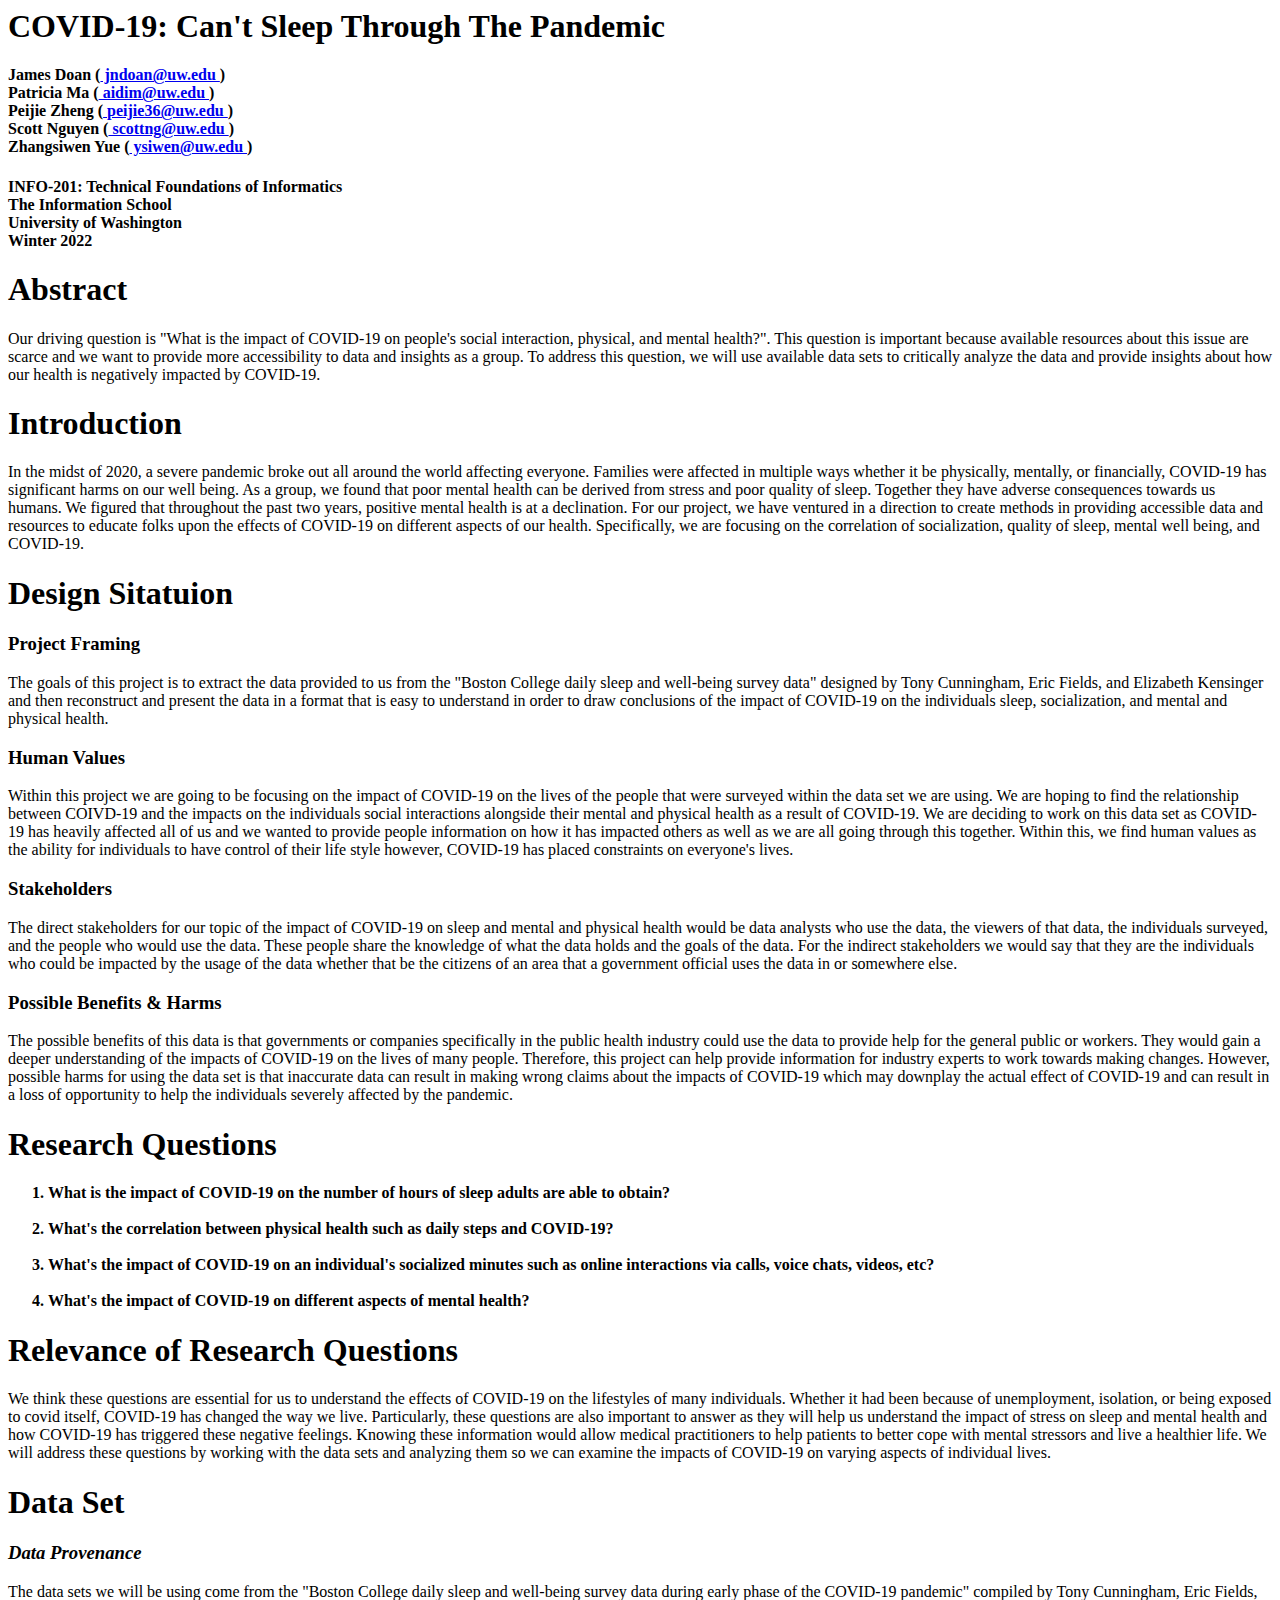
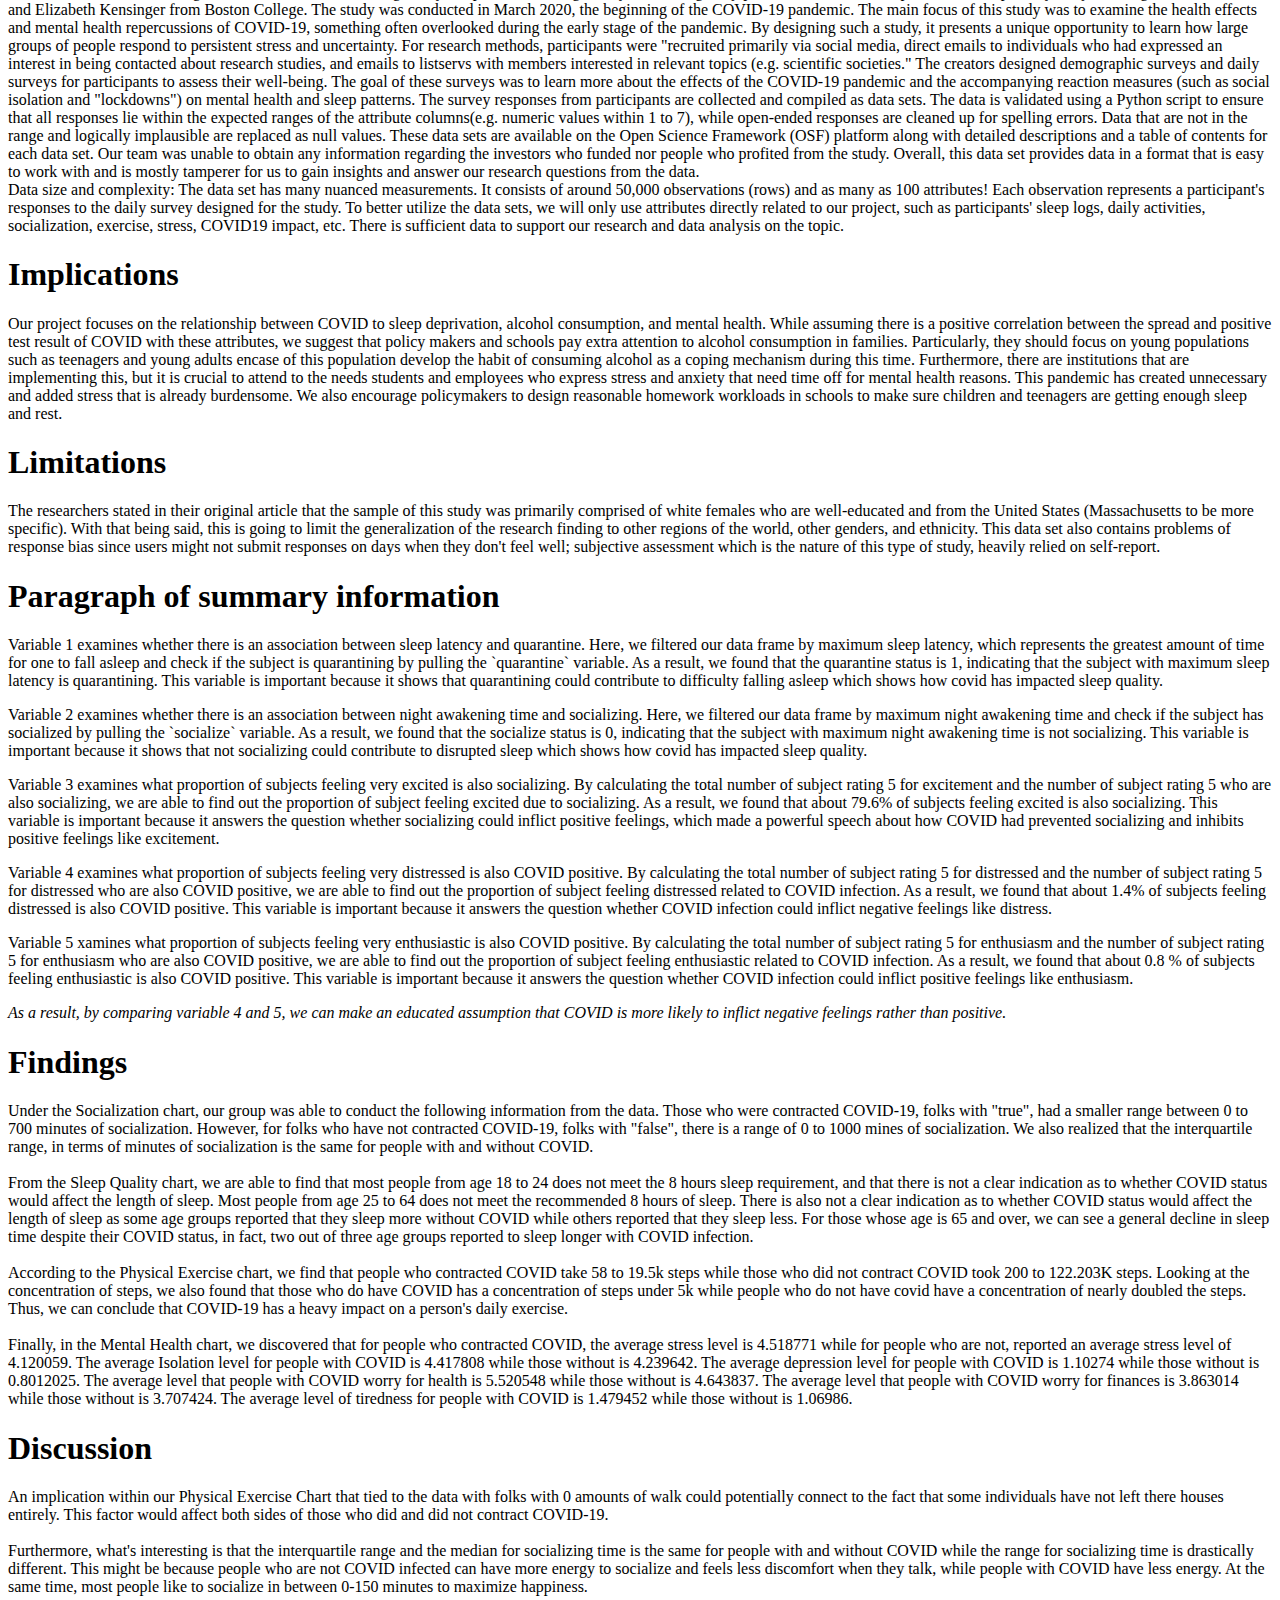
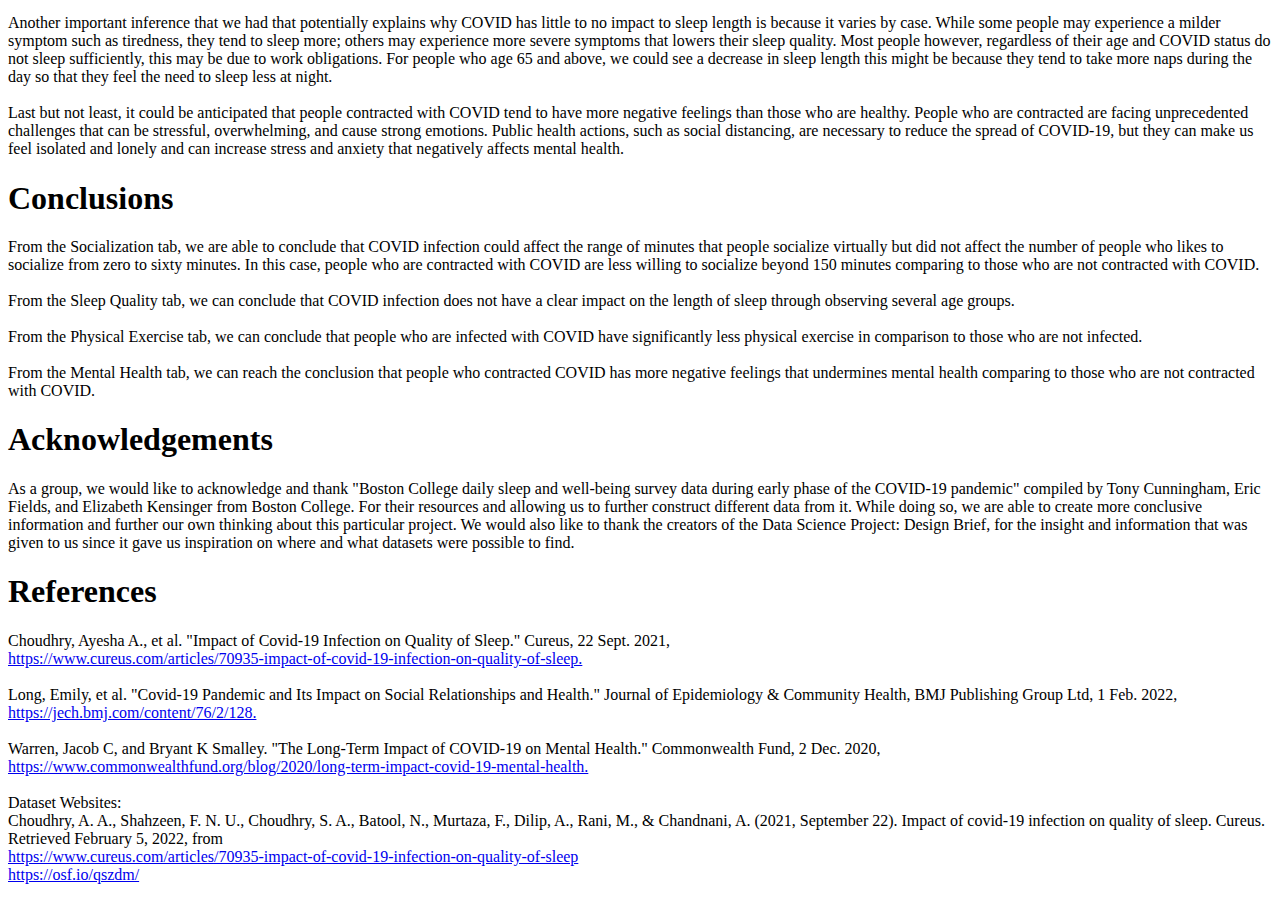
<file: source/report.html>
<html>
  <head>
    <title> Report Page </title>
  </head>
  
<body>

<h1> COVID-19: Can't Sleep Through The Pandemic </h1>
<h4> James Doan (<a href = "jndoan@uw.edu"> jndoan@uw.edu </a>) 
<br> Patricia Ma (<a href = "aidim@uw.edu"> aidim@uw.edu </a>) 
<br> Peijie Zheng (<a href = "peijie36@uw.edu"> peijie36@uw.edu </a>) 
<br> Scott Nguyen (<a href = "scottng@uw.edu"> scottng@uw.edu </a>) 
<br> Zhangsiwen Yue (<a href = "ysiwen@uw.edu"> ysiwen@uw.edu </a>) </h4>

<h4> INFO-201: Technical Foundations of Informatics 
<br> The Information School 
<br> University of Washington 
<br> Winter 2022 </h4>

<h1> Abstract </h1>
<p> Our driving question is "What is the impact of COVID-19 on people's social interaction, physical, and mental health?". This question is important because available resources about this issue are scarce and we want to provide more accessibility to data and insights as a group. To address this question, we will use available data sets to critically analyze the data and provide insights about how our health is negatively impacted by COVID-19.</p>

<h1> Introduction </h1>
<p> In the midst of 2020, a severe pandemic broke out all around the world affecting everyone. Families were affected in multiple ways whether it be physically, mentally, or financially, COVID-19 has significant harms on our well being. As a group, we found that poor mental health can be derived from stress and poor quality of sleep. Together they have adverse consequences towards us humans. We figured that throughout the past two years, positive mental health is at a declination. For our project, we have ventured in a direction to create methods in providing accessible data and resources to educate folks upon the effects of COVID-19 on different aspects of our health. Specifically, we are focusing on the correlation of socialization, quality of sleep, mental well being, and COVID-19.</p>

<h1> Design Sitatuion </h1>
<h3> Project Framing </h3>
<p> The goals of this project is to extract the data provided to us from the "Boston College daily sleep and well-being survey data" designed by Tony Cunningham, Eric Fields, and Elizabeth Kensinger and then reconstruct and present the data in a format that is easy to understand in order to draw conclusions of the impact of COVID-19 on the individuals sleep, socialization, and mental and physical health. </p>
<h3> Human Values </h3>
<p> Within this project we are going to be focusing on the impact of COVID-19 on the lives of the people that were surveyed within the data set we are using. We are hoping to find the relationship between COIVD-19 and the impacts on the individuals social interactions alongside their mental and physical health as a result of COVID-19. We are deciding to work on this data set as COVID-19 has heavily affected all of us and we wanted to provide people information on how it has impacted others as well as we are all going through this together. Within this, we find human values as the ability for individuals to have control of their life style however, COVID-19 has placed constraints on everyone's lives. </p>
<h3> Stakeholders </h3>
<p> The direct stakeholders for our topic of the impact of COVID-19 on sleep and mental and physical health would be data analysts who use the data, the viewers of that data, the individuals surveyed, and the people who would use the data. These people share the knowledge of what the data holds and the goals of the data. For the indirect stakeholders we would say that they are the individuals who could be impacted by the usage of the data whether that be the citizens of an area that a government official uses the data in or somewhere else.</p>
<h3> Possible Benefits & Harms </h3>
<p> The possible benefits of this data is that governments or companies specifically in the public health industry could use the data to provide help for the general public or workers. They would gain a deeper understanding of the impacts of COVID-19 on the lives of many people. Therefore, this project can help provide information for industry experts to work towards making changes. However, possible harms for using the data set is that inaccurate data can result in making wrong claims about the impacts of COVID-19 which may downplay the actual effect of COVID-19 and can result in a loss of opportunity to help the individuals severely affected by the pandemic.</p>



<h1> Research Questions </h1>
<h4> <ol> <li>What is the impact of COVID-19 on the number of hours of sleep adults are able to obtain? </li>
<br> <li>What's the correlation between physical health such as daily steps and COVID-19? </li>
<br> <li>What's the impact of COVID-19 on an individual's socialized minutes such as online interactions via calls, voice chats, videos, etc? </li>
<br> <li>What's the impact of COVID-19 on different aspects of mental health? </li> </ol> </h4>

<h1> Relevance of Research Questions </h1>
<p> We think these questions are essential for us to understand the effects of COVID-19 on the lifestyles of many individuals. Whether it had been because of unemployment, isolation, or being exposed to covid itself, COVID-19 has changed the way we live. Particularly, these questions are also important to answer as they will help us understand the impact of stress on sleep and mental health and how COVID-19 has triggered these negative feelings. Knowing these information would allow medical practitioners to help patients to better cope with mental stressors and live a healthier life. We will address these questions by working with the data sets and analyzing them so we can examine the impacts of COVID-19 on varying aspects of individual lives. </p>

<h1> Data Set </h1>
<h3> <i>Data Provenance </i></h3>
<p> The data sets we will be using come from the "Boston College daily sleep and well-being survey data during early phase of the COVID-19 pandemic" compiled by Tony Cunningham, Eric Fields, and Elizabeth Kensinger from Boston College. The study was conducted in March 2020, the beginning of the COVID-19 pandemic. The main focus of this study was to examine the health effects and mental health repercussions of COVID-19, something often overlooked during the early stage of the pandemic. By designing such a study, it presents a unique opportunity to learn how large groups of people respond to persistent stress and uncertainty. For research methods, participants were "recruited primarily via social media, direct emails to individuals who had expressed an interest in being contacted about research studies, and emails to listservs with members interested in relevant topics (e.g. scientific societies." The creators designed demographic surveys and daily surveys for participants to assess their well-being. The goal of these surveys was to learn more about the effects of the COVID-19 pandemic and the accompanying reaction measures (such as social isolation and "lockdowns") on mental health and sleep patterns. The survey responses from participants are collected and compiled as data sets. The data is validated using a Python script to ensure that all responses lie within the expected ranges of the attribute columns(e.g. numeric values within 1 to 7), while open-ended responses are cleaned up for spelling errors. Data that are not in the range and logically implausible are replaced as null values. These data sets are available on the Open Science Framework (OSF) platform along with detailed descriptions and a table of contents for each data set. Our team was unable to obtain any information regarding the investors who funded nor people who profited from the study. Overall, this data set provides data in a format that is easy to work with and is mostly tamperer for us to gain insights and answer our research questions from the data. <br> Data size and complexity: The data set has many nuanced measurements. It consists of around 50,000 observations (rows) and as many as 100 attributes! Each observation represents a participant's responses to the daily survey designed for the study. To better utilize the data sets, we will only use attributes directly related to our project, such as participants' sleep logs, daily activities, socialization, exercise, stress, COVID19 impact, etc. There is sufficient data to support our research and data analysis on the topic. </p>

<h1> Implications  </h1>
<p> Our project focuses on the relationship between COVID to sleep deprivation, alcohol consumption, and mental health. While assuming there is a positive correlation between the spread and positive test result of COVID with these attributes, we suggest that policy makers and schools pay extra attention to alcohol consumption in families. Particularly, they should focus on young populations such as teenagers and young adults encase of this population develop the habit of consuming alcohol as a coping mechanism during this time. Furthermore, there are institutions that are implementing this, but it is crucial to attend to the needs students and employees who express stress and anxiety that need time off for mental health reasons. This pandemic has created unnecessary and added stress that is already burdensome. We also encourage policymakers to design reasonable homework workloads in schools to make sure children and teenagers are getting enough sleep and rest. </p>

<h1> Limitations </h1>
<p> The researchers stated in their original article that the sample of this study was primarily comprised of white females who are well-educated and from the United States (Massachusetts to be more specific). With that being said, this is going to limit the generalization of the research finding to other regions of the world, other genders, and ethnicity. This data set also contains problems of response bias since users might not submit responses on days when they don't feel well; subjective assessment which is the nature of this type of study, heavily relied on self-report.</p>

<h1> Paragraph of summary information </h1>
<p> Variable 1 examines whether there is an association between sleep latency and quarantine. Here, we filtered our data frame by maximum sleep latency, which represents the greatest amount of time for one to fall asleep and check if the subject is quarantining by pulling the `quarantine` variable. As a result, we found that the quarantine status is 1, indicating that the subject with maximum sleep latency is quarantining. This variable is important because it shows that quarantining could contribute to difficulty falling asleep which shows how covid has impacted sleep quality. </p>
<p> Variable 2 examines whether there is an association between night awakening time and socializing. Here, we filtered our data frame by maximum night awakening time and check if the subject has socialized by pulling the `socialize` variable. As a result, we found that the socialize status is 0, indicating that the subject with maximum night awakening time is not socializing. This variable is important because it shows that not socializing could contribute to disrupted sleep which shows how covid has impacted sleep quality. </p>
<p> Variable 3 examines what proportion of subjects feeling very excited is also socializing. By calculating the total number of subject rating 5 for excitement and the number of subject rating 5 who are also socializing, we are able to find out the proportion of subject feeling excited due to socializing. As a result, we found that about 79.6% of subjects feeling excited is also socializing. This variable is important because it answers the question whether socializing could inflict positive feelings, which made a powerful speech about how COVID had prevented socializing and inhibits positive feelings like excitement.</p>
<p> Variable 4 examines what proportion of subjects feeling very distressed is also COVID positive. By calculating the total number of subject rating 5 for distressed and the number of subject rating 5 for distressed who are also COVID positive, we are able to find out the proportion of subject feeling distressed related to COVID infection. As a result, we found that about 1.4% of subjects feeling distressed is also COVID positive. This variable is important because it answers the question whether COVID infection could inflict negative feelings like distress.</p>
<p> Variable 5 xamines what proportion of subjects feeling very enthusiastic is also COVID positive. By calculating the total number of subject rating 5 for enthusiasm and the number of subject rating 5 for enthusiasm who are also COVID positive, we are able to find out the proportion of subject feeling enthusiastic related to COVID infection. As a result, we found that about 0.8 % of subjects feeling enthusiastic is also COVID positive. This variable is important because it answers the question whether COVID infection could inflict positive feelings like enthusiasm. </p>
<p> <i> As a result, by comparing variable 4 and 5, we can make an educated assumption that COVID is more likely to inflict negative feelings rather than positive. </i> </p>

<h1> Findings </h1>
<p> Under the Socialization chart, our group was able to conduct the following information from the data. Those who were contracted COVID-19, folks with "true", had a smaller range between 0 to 700 minutes of socialization. However, for folks who have not contracted COVID-19, folks with "false", there is a range of 0 to 1000 mines of socialization. We also realized that the interquartile range,  in terms of minutes of socialization is the same for people with and without COVID. 

<br> <br> From the Sleep Quality chart, we are able to find that most people from age 18 to 24 does not meet the 8 hours sleep requirement, and that there is not a clear indication as to whether COVID status would affect the length of sleep. Most people from age 25 to 64 does not meet the recommended 8 hours of sleep. There is also not a clear indication as to whether COVID status would affect the length of sleep as some age groups reported that they sleep more without COVID while others reported that they sleep less. For those whose age is 65 and over, we can see a general decline in sleep time despite their COVID status, in fact, two out of three age groups reported to sleep longer with COVID infection.

<br> <br> According to the Physical Exercise chart, we find that people who contracted COVID take 58 to 19.5k steps while those who did not contract COVID took 200 to 122.203K steps. Looking at the concentration of steps, we also found that those who do have COVID has a concentration of steps under 5k while people who do not have covid have a concentration of nearly doubled the steps. Thus, we can conclude that COVID-19 has a heavy impact on a person's daily exercise.

<br> <br> Finally, in the Mental Health chart, we discovered that for people who contracted COVID, the average stress level is 4.518771 while for people who are not, reported an average stress level of 4.120059. The average Isolation level for people with COVID is 4.417808 while those without is 4.239642. The average depression level for people with COVID is 1.10274 while those without is 0.8012025. The average level that people with COVID worry for health is 5.520548 while those without is 4.643837. The average level that people with COVID worry for finances is 3.863014 while those without is 3.707424. The average level of tiredness for people with COVID is 1.479452 while those without is 1.06986. </p>

<h1> Discussion </h1>
<p> An implication within our Physical Exercise Chart that tied to the data with folks with 0 amounts of walk could potentially connect to the fact that some individuals have not left there houses entirely. This factor would affect both sides of those who did and did not contract COVID-19.

<br> <br> Furthermore, what's interesting is that the interquartile range and the median for socializing time is the same for people with and without COVID while the range for socializing time is drastically different. This might be because people who are not COVID infected can have more energy to socialize and feels less discomfort when they talk, while people with COVID have less energy. At the same time, most people like to socialize in between 0-150 minutes to maximize happiness. 

<br> <br> Another important inference that we had that potentially explains why COVID has little to no impact to sleep length is because it varies by case. While some people may experience a milder symptom such as tiredness, they tend to sleep more; others may experience more severe symptoms that lowers their sleep quality. Most people however, regardless of their age and COVID status do not sleep sufficiently, this may be due to work obligations. For people who age 65 and above, we could see a decrease in sleep length this might be because they tend to take more naps during the day so that they feel the need to sleep less at night.

<br> <br> Last but not least, it could be anticipated that people contracted with COVID tend to have more negative feelings than those who are healthy. People who are contracted are facing unprecedented challenges that can be stressful, overwhelming, and cause strong emotions. Public health actions, such as social distancing, are necessary to reduce the spread of COVID-19, but they can make us feel isolated and lonely and can increase stress and anxiety that negatively affects mental health. </p>

<h1> Conclusions </h1>
<p> From the Socialization tab, we are able to conclude that COVID infection could affect the range of minutes that people socialize virtually but did not affect the number of people who likes to socialize from zero to sixty minutes. In this case, people who are contracted with COVID are less willing to socialize beyond 150 minutes comparing to those who are not contracted with COVID. </li>

<br> <br> From the Sleep Quality tab, we can conclude that COVID infection does not have a clear impact on the length of sleep through observing several age groups.

<br> <br> From the Physical Exercise tab, we can conclude that people who are infected with COVID have significantly less physical exercise in comparison to those who are not infected.

<br> <br> From the Mental Health tab, we can reach the conclusion that people who contracted COVID has more negative feelings that undermines mental health comparing to those who are not contracted with COVID. </p> 

<h1> Acknowledgements </h1>
<p> As a group, we would like to acknowledge and thank "Boston College daily sleep and well-being survey data during early phase of the COVID-19 pandemic" compiled by Tony Cunningham, Eric Fields, and Elizabeth Kensinger from Boston College. For their resources and allowing us to further construct different data from it. While doing so, we are able to create more conclusive information and further our own thinking about this particular project. We would also like to thank the creators of the Data Science Project: Design Brief, for the insight and information that was given to us since it gave us inspiration on where and what datasets were possible to find. </p>

<h1> References </h1>
<p>  Choudhry, Ayesha A., et al. "Impact of Covid-19 Infection on Quality of Sleep." Cureus, 22 Sept. 2021, 
<br> <a href = "https://www.cureus.com/articles/70935-impact-of-covid-19-infection-on-quality-of-sleep."> https://www.cureus.com/articles/70935-impact-of-covid-19-infection-on-quality-of-sleep. </a>
<br>
<br> Long, Emily, et al. "Covid-19 Pandemic and Its Impact on Social Relationships and Health." Journal of Epidemiology &amp; Community Health, BMJ Publishing Group Ltd, 1 Feb. 2022, 
<br> <a href = "https://jech.bmj.com/content/76/2/128."> https://jech.bmj.com/content/76/2/128. </a>
<br>
<br> Warren, Jacob C, and Bryant K Smalley. "The Long-Term Impact of COVID-19 on Mental Health." Commonwealth Fund, 2 Dec. 2020, 
<br> <a href = "https://www.commonwealthfund.org/blog/2020/long-term-impact-covid-19-mental-health."> https://www.commonwealthfund.org/blog/2020/long-term-impact-covid-19-mental-health. </a> 
<br>
<br> Dataset Websites: 
<br> Choudhry, A. A., Shahzeen, F. N. U., Choudhry, S. A., Batool, N., Murtaza, F., Dilip, A., Rani, M., &amp; Chandnani, A. (2021, September 22). Impact of covid-19 infection on quality of sleep. Cureus. Retrieved February 5, 2022, from 
<br> <a href = "https://www.cureus.com/articles/70935-impact-of-covid-19-infection-on-quality-of-sleep"> https://www.cureus.com/articles/70935-impact-of-covid-19-infection-on-quality-of-sleep </a>
<br> <a href = "https://osf.io/qszdm/"> https://osf.io/qszdm/</a> </p>

</body>  

</html>
</file>
